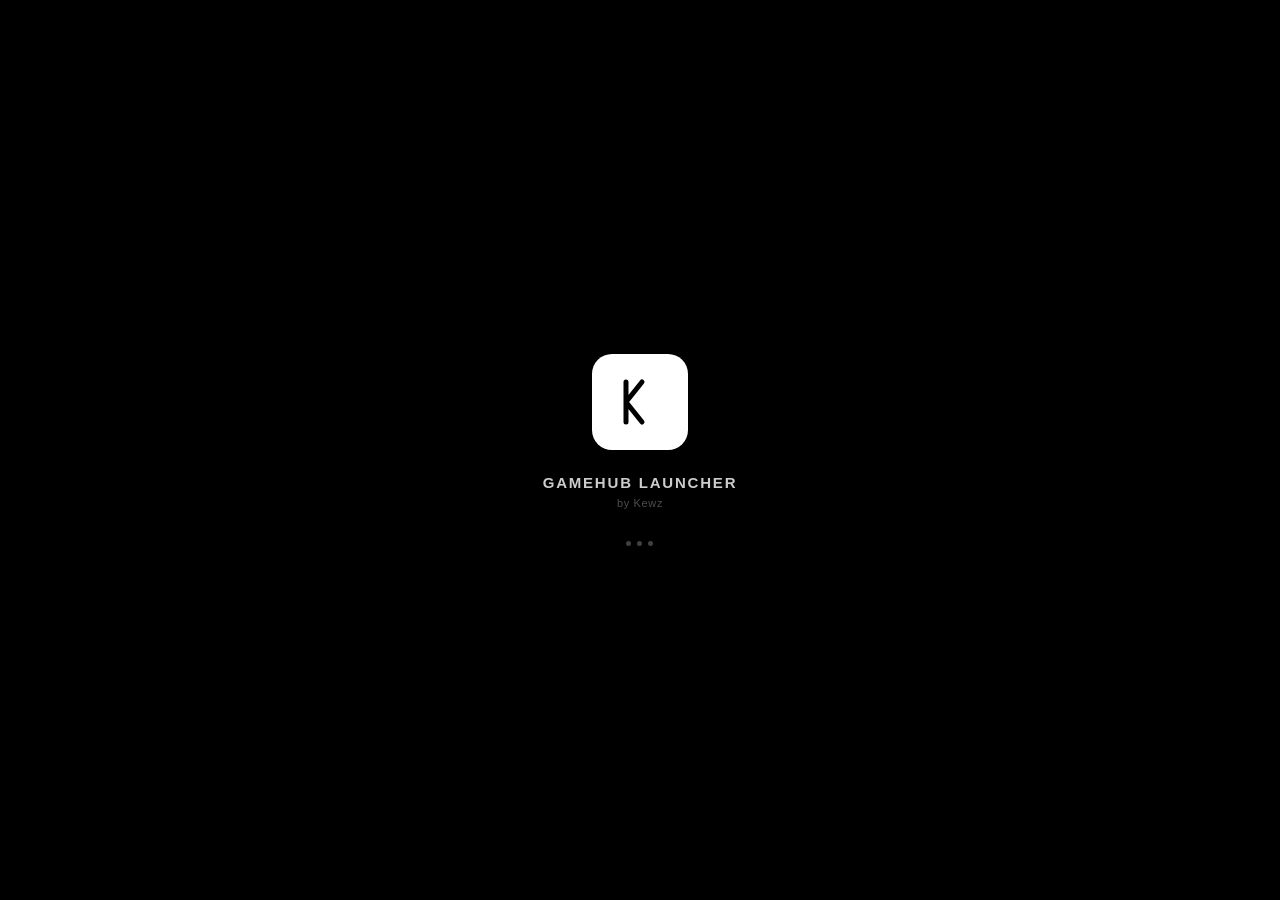
<file: splashscreen.html>
<!DOCTYPE html>
<html lang="en">
<head>
  <meta charset="UTF-8">
  <meta name="viewport" content="width=device-width, initial-scale=1.0">
  <title>GameHub Launcher</title>
  <style>
    *, *::before, *::after { box-sizing: border-box; margin: 0; padding: 0; }

    body, html {
      width: 100%;
      height: 100%;
      background: #000;
      display: flex;
      flex-direction: column;
      justify-content: center;
      align-items: center;
      overflow: hidden;
      font-family: -apple-system, BlinkMacSystemFont, 'Segoe UI', sans-serif;
      color: #fff;
    }

    .logo-wrap {
      display: flex;
      flex-direction: column;
      align-items: center;
      gap: 24px;
      animation: fadeIn 0.6s ease-out;
    }

    .k-badge {
      width: 96px;
      height: 96px;
      background: #fff;
      border-radius: 20px;
      display: flex;
      align-items: center;
      justify-content: center;
    }

    .k-badge svg {
      width: 56px;
      height: 56px;
    }

    .label {
      font-size: 15px;
      font-weight: 600;
      letter-spacing: 0.12em;
      text-transform: uppercase;
      color: rgba(255,255,255,0.8);
    }

    .sub {
      font-size: 11px;
      color: rgba(255,255,255,0.3);
      letter-spacing: 0.06em;
      margin-top: -18px;
    }

    .dots {
      display: flex;
      gap: 6px;
      margin-top: 8px;
    }
    .dot {
      width: 5px;
      height: 5px;
      background: rgba(255,255,255,0.25);
      border-radius: 50%;
      animation: pulse 1.2s ease-in-out infinite;
    }
    .dot:nth-child(2) { animation-delay: 0.2s; }
    .dot:nth-child(3) { animation-delay: 0.4s; }

    @keyframes pulse {
      0%, 100% { background: rgba(255,255,255,0.15); }
      50% { background: rgba(255,255,255,0.7); }
    }

    @keyframes fadeIn {
      from { opacity: 0; transform: translateY(8px); }
      to   { opacity: 1; transform: translateY(0); }
    }
  </style>
</head>
<body>
  <div class="logo-wrap">
    <div class="k-badge">
      <!-- K lettermark in black on white -->
      <svg viewBox="0 0 56 56" fill="none" xmlns="http://www.w3.org/2000/svg">
        <path d="M14 8v40M14 28l16-20M14 28l16 20" stroke="#000" stroke-width="5" stroke-linecap="round" stroke-linejoin="round"/>
      </svg>
    </div>
    <span class="label">GameHub Launcher</span>
    <span class="sub">by Kewz</span>
    <div class="dots">
      <div class="dot"></div>
      <div class="dot"></div>
      <div class="dot"></div>
    </div>
  </div>
</body>
</html>
</file>
